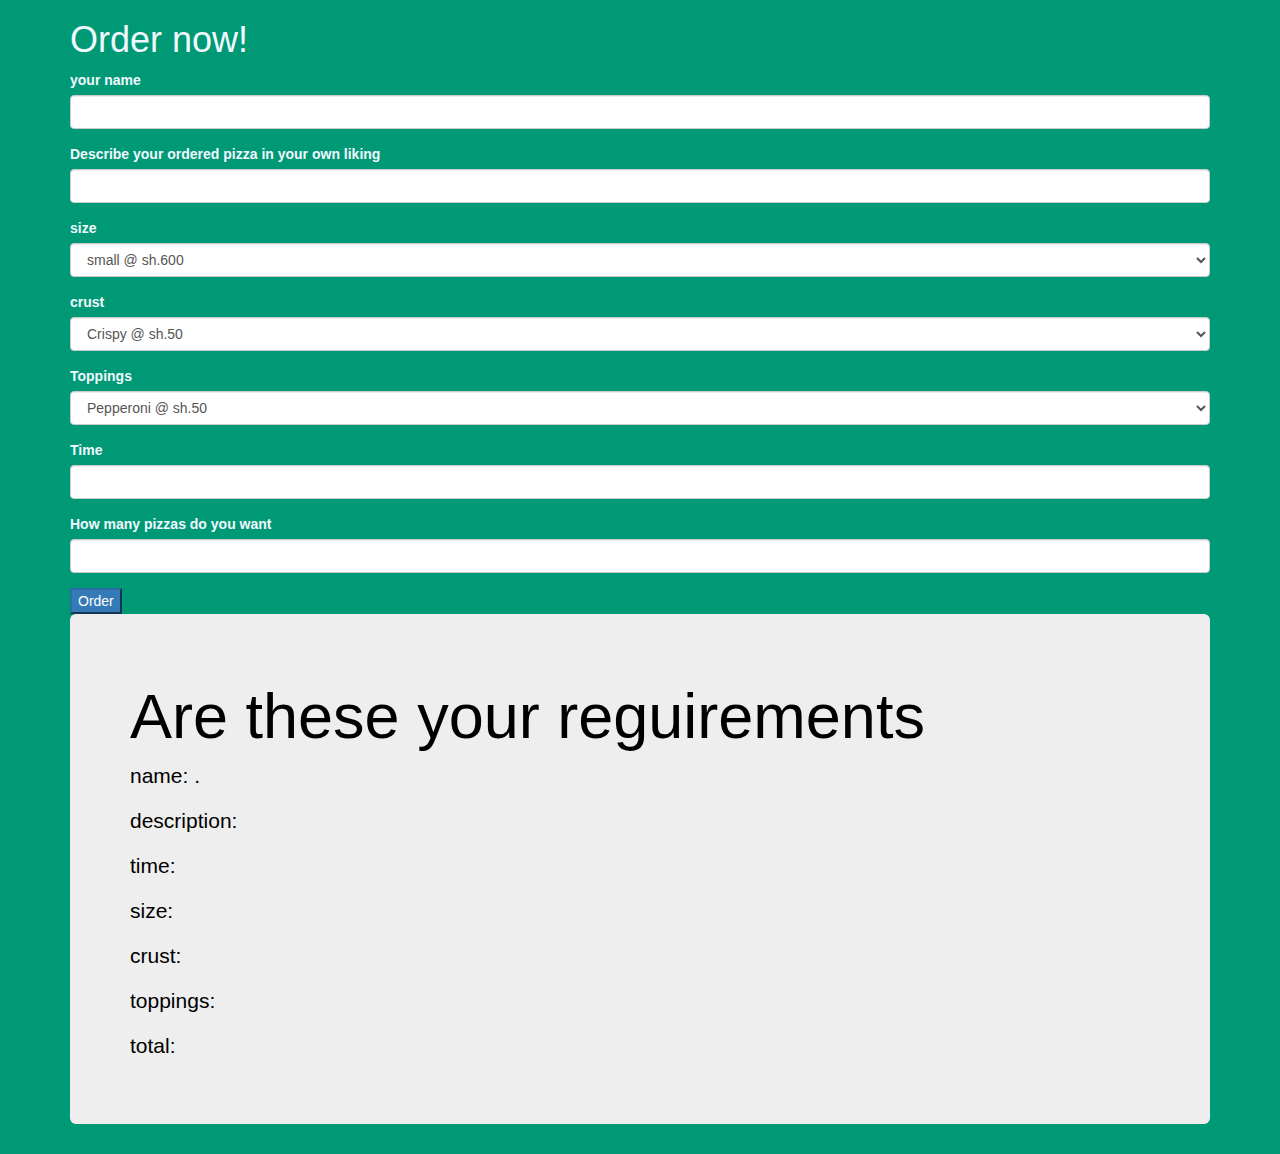
<file: form.html>
<!DOCTYPE html>
<html>
    <head>
        <!-- Latest compiled and minified CSS -->
<link rel="stylesheet" href="https://maxcdn.bootstrapcdn.com/bootstrap/3.3.7/css/bootstrap.min.css" integrity="sha384-BVYiiSIFeK1dGmJRAkycuHAHRg32OmUcww7on3RYdg4Va+PmSTsz/K68vbdEjh4u" crossorigin="anonymous">
<script src="js/jquery-3.4.1.js"></script>
<script src="js1/scripts1.js"></script>
<link rel="stylesheet" href="css1/styles1.css">
        <title>trail</title>
        
    </head>

    <body>

        <div class="container">
          
           <h1>Order now!</h1>
           <div id="filblanks">
              <form>
                 <div class="form-group">
                    <label for="person1">your name</label>
                    <input id="person1" class="form-control" type="text">
                 </div>
  
                 <div class="form-group">
                  <label for="describe">Describe your ordered pizza in your own liking</label>
                  <input id="describe" class="form-control" type="text">
               </div>

               
  
                 <div class="form-group">
                    <label for="size">size</label>
                    <select id="size" class="form-control" type="text" name="size">
                      <option value="small">small @ sh.600</option>
                      <option value="medium">medium @ sh.1000</option>
                      <option value="large">large @ sh.1300</option>
                    </select>
                 </div>
                 
                 <div class="form-group">
                    <label for="crust">crust</label>
                    <select id="crust" class="form-control">
                      <option value="crispy">Crispy @ sh.50</option>
                      <option value="stuffed">Stuffed @ sh.70</option>
                      <option value="gluten-free">Gluten-free @ sh.80</option>
                    </select>
                 </div>


                 <div class="form-group">
                    <label for="exclamation">Toppings</label>
                    <select id="toppings" class="form-control">
                      <option value="pepperoni">Pepperoni @ sh.50</option>
                      <option value="mushrooms">Mushrooms @ sh.60</option>
                      <option value="onions">Onions @ sh.80</option>
                      <option value="sausage">Sausage @ sh.90</option>
                      <option value="extra cheese">Extra cheese @ sh.75</option>
                      <option value="black olives">Black olives @ sh.65</option>
                      <option value="green peppers">Green peppers @ sh.40</option>
                    </select>
                 </div>

                 
                 <div class="form-group">
                    <label for="time">Time</label>
                    <input id="time" class="form-control" type="text">
                 </div>
                 
                 <div class="form-group">
                     <label for="total">How many pizzas do you want</label><br>
                      <input type="number" id = "num" class="form-control">
 
                  </div>



                 <button type="submit" class="btn-primary" id ="action">Order</button>
                 
               </form>
           </div>
           

           
           <div id="storys" class="jumbotron">
              <h1>Are these your reguirements</h1>
              <p>name: <span class="person1"></span>.</p>
              <p>description: <span class="describe"></span></p>
              <p>time: <span class="time"></span></p>
              
              <p>size: <div id="output1"></div></p>
               <p>crust: <div id="output2"></div></p>
               <p>toppings: <div id="output3"></div></p>
               <p>total: <div id="output4"></div></p>
              
           </div>

           
               

           
           </div>
        </div>
     </body>
</html>
</file>
<file: css1/styles1.css>
body{
    background-color: #009975;
    background-size: cover;
    color: aliceblue;
}
#storys{
    color: black;
}
</file>
